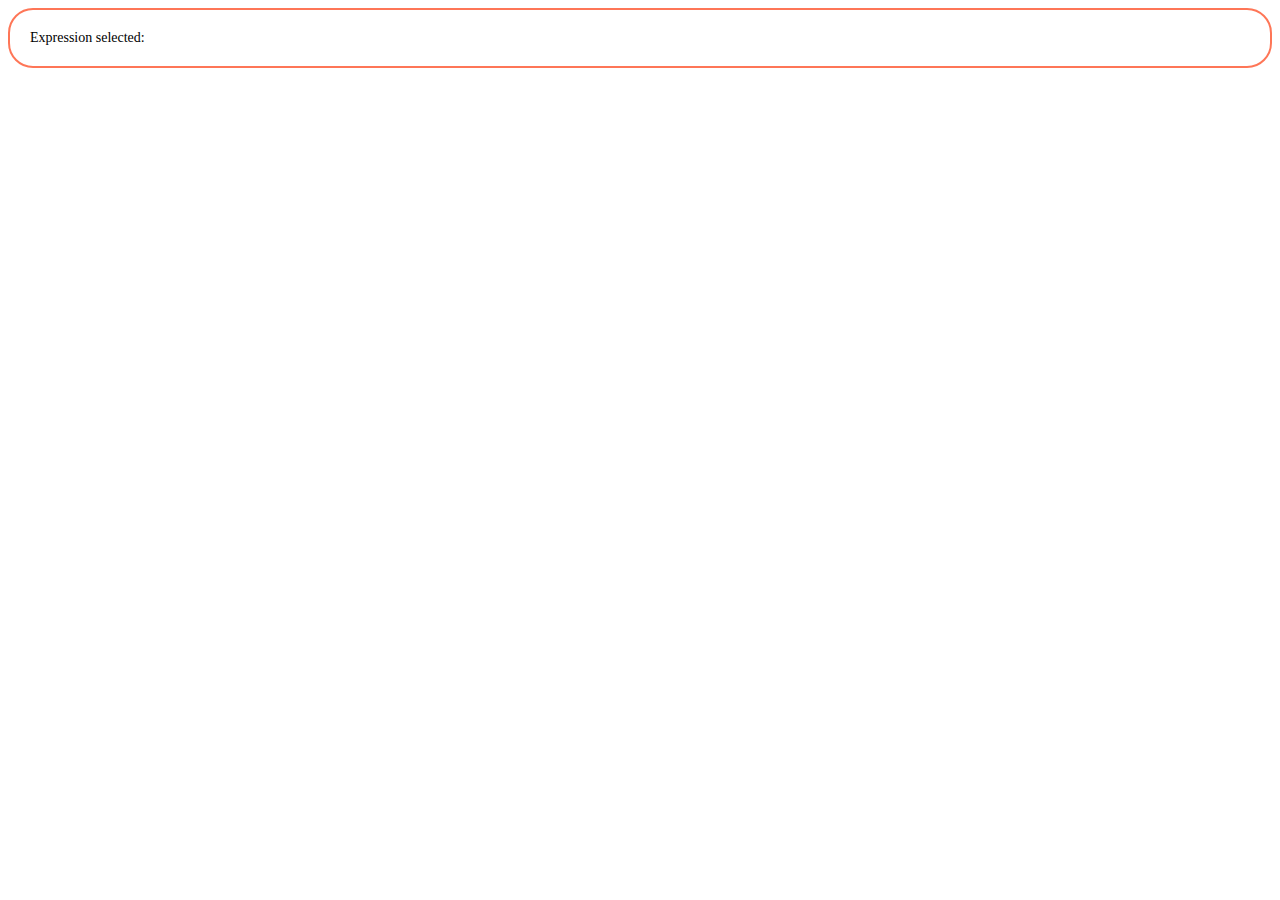
<file: popup.html>
<!DOCTYPE html>
<html>
<head>
    <script type="text/javascript" src="./scripts/main.js"></script>
    <link href="./css/stylesheet.css" rel="stylesheet" type="text/css">
</head>

<body id="rcorners1">
    <p1>Expression selected:</p1>
    <div id="highlighted"></div>
</body>
</html>
</file>
<file: css/stylesheet.css>
body {
  font-family: "Segoe UI", "Lucida Grande", "Tahoma", "sans-serif";
  font-size: 14px;
}

#enter-form {
  padding: 10px;
}

input[type=submit] {
  padding: 5px; 
  margin: 10px; 
  background: #FE7657;
  color: #ffffff;
  border: 0 none;
  cursor: pointer;
  -webkit-border-radius: 5px;
  border-radius: 5px;
}

#status {
  /* avoid an excessively wide status text */
  white-space: pre;
  text-overflow: ellipsis;
  overflow: hidden;
  /*max-width: 400px;*/
}

#rcorners1 {
  border-radius: 25px;
  border: 2px solid #fe7657;
  padding: 20px;
}

#button {
  position: relative;
  text-align: right;
}

#userinput {
  margin-top: 10px;
}

#title{
  display: block;
  margin-right: auto;
  margin-left: auto;
}

#highlighted{
  white-space: nowrap;
/*  overflow-y: hidden;*/
/*  overflow-x: hidden;*/
  max-width: 335px;
}
</file>
